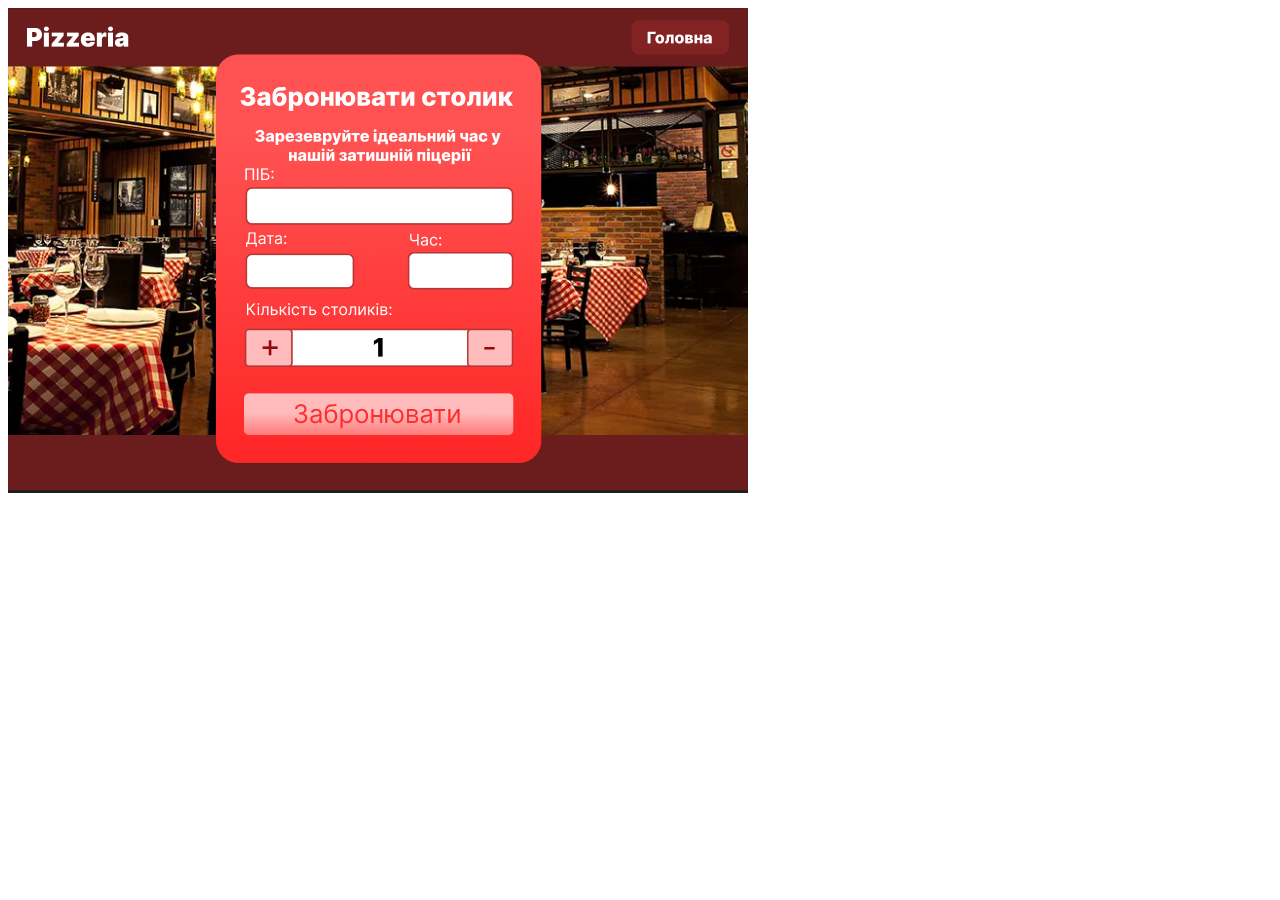
<file: 3.html>
<html>
    <head>
        
    </head>
    <body>
       
        <main>
           <img src="333.jpg.PNG"> 
          
        </main>
        <footer>
            
        </footer>
    </body>
</html>
</file>
